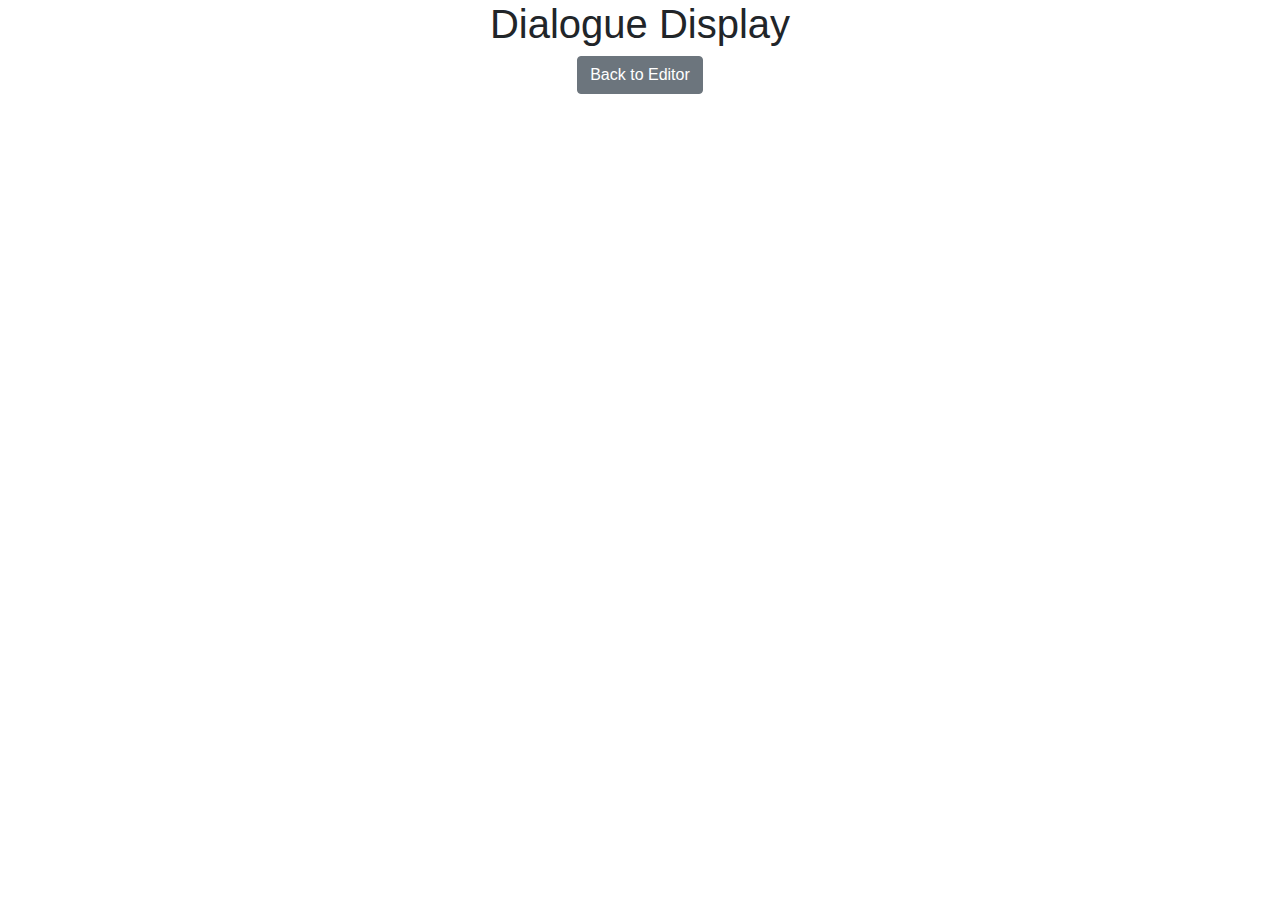
<file: dialogue.html>
<!DOCTYPE html>
<html lang="en">
<head>
    <meta charset="UTF-8">
    <meta name="viewport" content="width=device-width, initial-scale=1.0">
    <title>Dialogue</title>
    <link rel="stylesheet" href="https://maxcdn.bootstrapcdn.com/bootstrap/4.5.2/css/bootstrap.min.css">
    <link rel="stylesheet" href="style.css">
</head>
<body>
    <div class="container">
        <h1 class="text-center">Dialogue Display</h1>

        <!-- Dialogue Display -->
        <div id="dialogue-box" class="dialogue-box">
            <div id="dialogue-content"></div> <!-- This will hold the ongoing dialogues -->
        </div>

        <!-- Controls to reset or go back to editor -->
        <div class="controls text-center">
            <button id="back-to-editor" class="btn btn-secondary">Back to Editor</button>
        </div>
    </div>

    <script src="script.js"></script>
</body>
</html>
</file>
<file: style.css>
html, body {
    height: 100%;
    margin: 0;
    padding: 0;
    overflow: hidden;
}

.editor {
    position: absolute;
    top: 0;
    bottom: 0;
    left: 0;
    right: 0;
    height: 100%;
}

.floating-btn {
    position: fixed;
    bottom: 20px;
    right: 20px;
    border-radius: 50%;
    width: 60px;
    height: 60px;
    display: flex;
    justify-content: center;
    align-items: center;
    font-size: 1.5rem;
}
</file>
